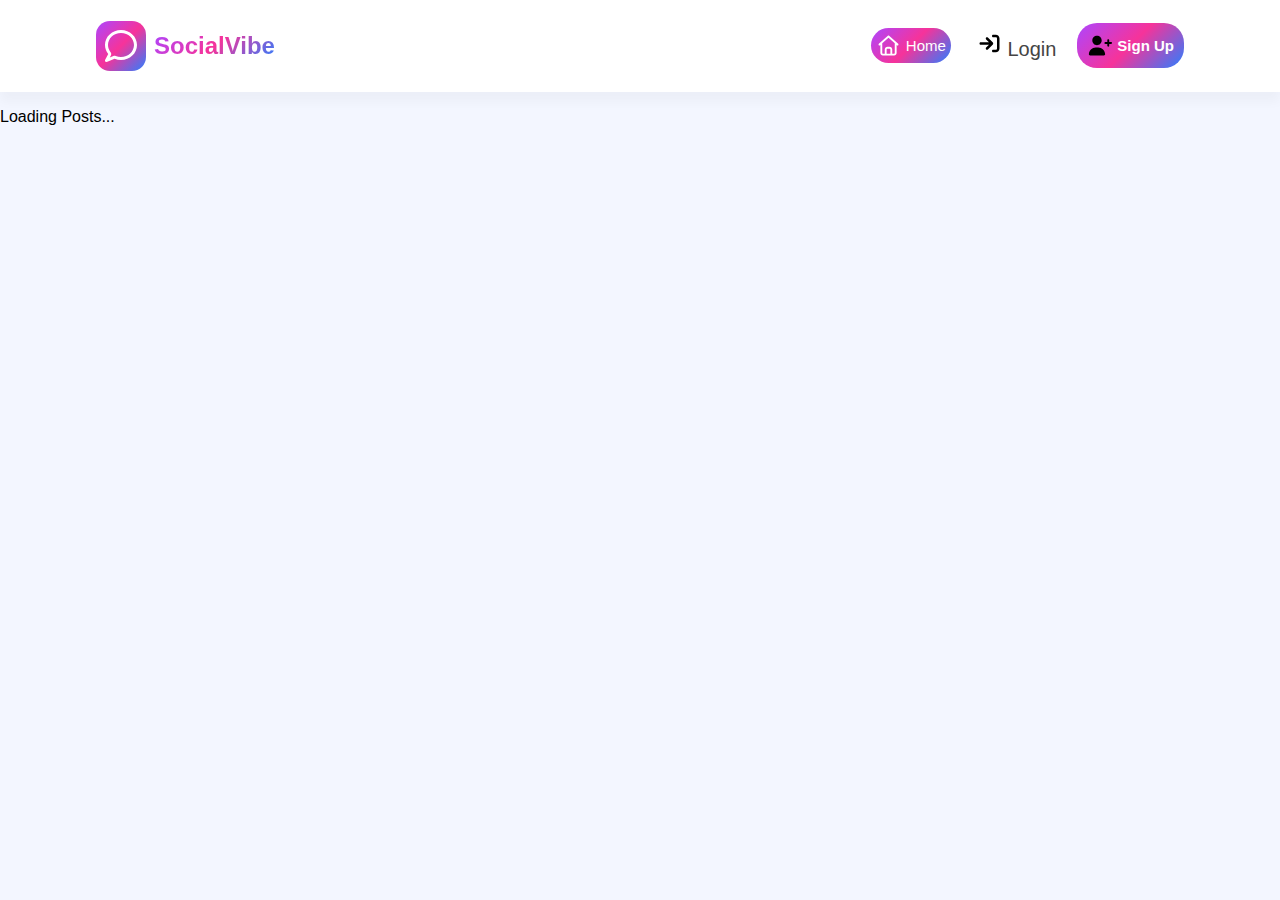
<file: index.html>
<!DOCTYPE html>
<html lang="en">
  <head>
    <meta charset="UTF-8" />
    <title>SocialVibe</title>
    <link rel="stylesheet" href="css/style.css" />
  </head>
  <body>
    <nav>
      <div class="nav-container">
        <div class="logo" onclick="goToHome()">
          <img src="images/logo.svg" width="40px" /> 
          <h2 class="gradient-text">SocialVibe</h2>
        </div>
        <div class="nav-links">
          <button id="btn-home" class="nav-item active" onclick="goToHome()"><img src="images/home.svg" width="25px"> Home</button>
          <div id="guest-links" class="nav-group">
            <button class="nav-item" onclick="showPage('login-page')">
              <img src="images/login.svg" width="25px"> Login
            </button>
            <button class="btn-primary" onclick="showPage('signup-page')">
             <img src="images/signup.svg" width="25px"> Sign Up
            </button>
          </div>
          <div id="user-links" class="nav-group hidden">
            <button class="nav-item" onclick="openProfile()"><img src="images/user.svg" width="25px"> Profile</button>
            <div class="user-info">
              <img id="nav-avatar" class="avatar-sm" />
              <span id="nav-username"></span>
            </div>
            <button class="btn-logout" onclick="logout()">Logout</button>
          </div>
        </div>
      </div>
    </nav>

    <div class="main-content">
      <div id="home-page" class="page"></div>
      <div id="login-page" class="page hidden"></div>
      <div id="signup-page" class="page hidden"></div>
      <div id="profile-page" class="page hidden"></div>
      <div id="post-page" class="page hidden"></div>
    </div>

    <script src="js/api.js"></script>
    <script src="js/ui.js"></script>
    <script src="js/auth.js"></script>
    <script src="js/posts.js"></script>
    <script src="js/profile.js"></script>
    <script src="js/comments.js"></script>

    <script>
      async function loadAllPages() {
        await Promise.all([
          loadPage("pages/home.html", "home-page"),
          loadPage("pages/login.html", "login-page"),
          loadPage("pages/signup.html", "signup-page"),
          loadPage("pages/profile.html", "profile-page"),
          loadPage("pages/post.html", "post-page"),
        ]);

        setupUI();
        goToHome();
      }

      loadAllPages();
    </script>
  </body>
</html>
</file>
<file: css/style.css>
:root {
  --primary: linear-gradient(90deg, #da22ff, #9733ee);
  --bg: #f3f6ff;
  --white: #ffffff;
}
body {
  font-family: "Segoe UI", sans-serif;
  background: var(--bg);
  margin: 0;
  padding: 0;
}
.hidden {
  display: none !important;
}

/* Navbar */
nav {
  background: white;
  padding: 12px 0;
  box-shadow: 0 10px 10px rgba(0, 0, 0, 0.03);
  position: sticky;
  top: 0;
  z-index: 1000;
}
.nav-container {
  width: 85%;
  margin: auto;
  display: flex;
  justify-content: space-between;
  align-items: center;
}
.logo {
  cursor: pointer;
  display: flex;
  justify-content: center;
  align-items: center;
  gap: 8px;
}
.logo img {
  background: linear-gradient(135deg, #AD46FF 0%, #F6339A 50%, #2B7FFF 100%);
  border-radius: 14px;
  padding: 5px;
}
.gradient-text{
  background: linear-gradient(135deg, #AD46FF 0%, #F6339A 50%, #2B7FFF 100%);
  -webkit-background-clip: text;
  -webkit-text-fill-color: transparent;
}
.nav-links {
  display: flex;
  align-items: center;
  gap: 20px;
}
.nav-group {
  display: flex;
  align-items: center;
  gap: 15px;
}
.nav-item {
  background: none;
  border: none;
  font-weight: 500;
  cursor: pointer;
  color: rgb(69, 68, 68);
  font-size: 20px;
}
.nav-item.active {
  color: #da22ff;
  border-bottom: 2px solid #da22ff;
}

/* Buttons */
#btn-home{
  background: linear-gradient(135deg, #AD46FF 0%, #F6339A 50%, #2B7FFF 100%);
  color: #fff;
  display: flex;
  justify-content: center;
  align-items: center;
  border-radius: 20px;
  border: none;
  cursor: pointer;
  font-size: 15px;
  padding: 5px;
  gap: 5px;
}
.btn-primary{
 background: linear-gradient(135deg, #AD46FF 0%, #F6339A 50%, #2B7FFF 100%);
  color: #fff;
  display: flex;
  justify-content: center;
  align-items: center;
  border-radius: 20px;
  border: none;
  cursor: pointer;
  font-size: 15px;
  padding: 10px;
  gap: 5px;
  font-weight: bold;
}
.btn-logout {
  background: linear-gradient(135deg, #AD46FF 0%, #F6339A 50%, #2B7FFF 100%);
  color: white;
  border: none;
  padding: 6px 15px;
  border-radius: 10px;
  cursor: pointer;
}

/* Post Card */
.card {
  background: white;
  padding: 20px;
  border-radius: 20px;
  box-shadow: 0 10px 25px rgba(0, 0, 0, 0.04);
  margin: 25px auto;
  max-width: 600px;
}
.avatar-sm {
  width: 40px;
  height: 40px;
  border-radius: 50%;
  object-fit: cover;
}
.post-header {
  display: flex;
  align-items: center;
  gap: 12px;
  margin-bottom: 12px;
}
.post-img {
  width: 100%;
  border-radius: 15px;
  margin-top: 15px;
}

/* Auth Layout */
.auth-wrapper {
  display: flex;
  align-items: center;
  justify-content: center;
  gap: 100px;
  min-height: 80vh;
}
.big-logo{
    display: flex;
  justify-content: center;
  align-items: center;
  gap: 8px;
}
.big-logo img {
  background: linear-gradient(135deg, #AD46FF 0%, #F6339A 50%, #2B7FFF 100%);
  border-radius: 14px;
  padding: 10px;
}
.auth-card {
  background: white;
  padding: 40px;
  border-radius: 30px;
  box-shadow: 0 20px 50px rgba(0, 0, 0, 0.06);
  width: 380px;
}
.w-100 {
  width: 100%;
}
input {
  width: 100%;
  padding: 12px;
  margin: 10px 0;
  border: 1px solid #eee;
  border-radius: 10px;
  box-sizing: border-box;
}
.post-menu {
  position: relative;
  margin-left: auto;
}

/* DropDown */
.btn-text{
    border: none;
    background-color: inherit;
}
.dropdown {
  position: absolute;
  right: 0;
  top: 25px;
  background: white;
  border-radius: 10px;
  box-shadow: 0 10px 20px rgba(0, 0, 0, 0.08);
  overflow: hidden;
 
}
.dropdown div {
  padding: 10px 15px;
  cursor: pointer;
}
.dropdown div:hover {
  background: #f3f3f3;
}

.post-actions {
  display: flex;
  justify-content: space-around;
  padding-top: 10px;
}

.btn-action {
  background: none;
  border: none;
  color: #65676b;
  font-weight: 600;
  font-size: 14px;
  cursor: pointer;
  padding: 8px 12px;
  border-radius: 8px;
  transition: background 0.3s;
  display: flex;
  align-items: center;
  gap: 5px;
}

.btn-action:hover {
  background: #f0f2f5;
  color: #da22ff;
}

#comments-container .card {
  margin: 10px 0;
  padding: 10px 15px;
  background: #f8f9fa;
  border-radius: 15px;
  box-shadow: none;
  border: 1px solid #eee;
}
</file>
